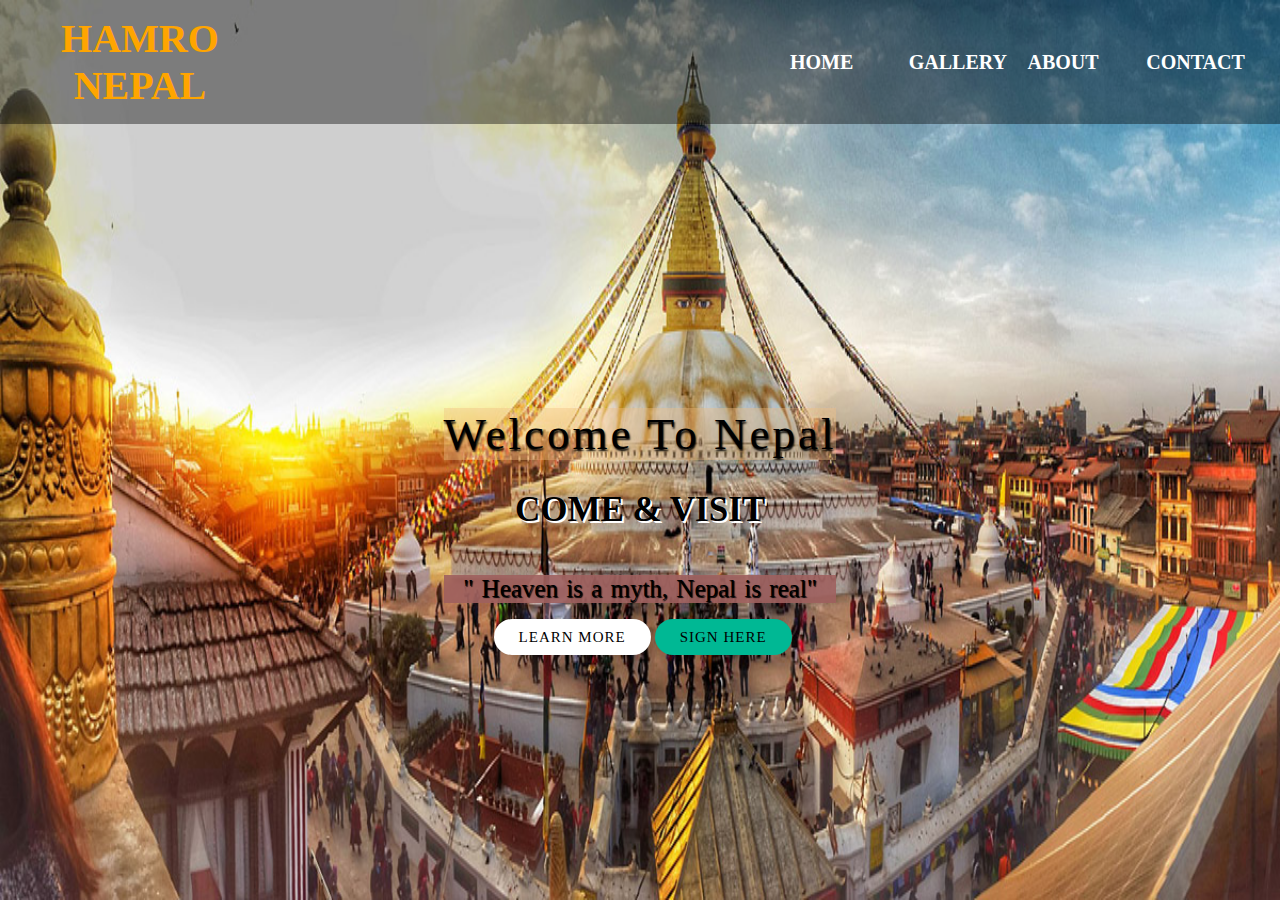
<file: index.html>
<!DOCTYPE html>
<html>
<head>
	<title></title>
</head>
<body>

</body>
</html>
<!DOCTYPE html>
<html>
<head>
	<title></title>
	<link rel="stylesheet" type="text/css" href="css/style.css">
	<link
    rel="stylesheet"
    href="https://cdnjs.cloudflare.com/ajax/libs/animate.css/4.1.1/animate.min.css"
  /> 
  <link
    rel="stylesheet"
    href="https://cdnjs.cloudflare.com/ajax/libs/animate.css/4.1.1/animate.min.css"
  /> 
  
</head>
<body>
	
<header>
    <nav>
    	<div class="logo"> <h1 class="animate__animated animate__flash animate__infinite"> Hamro Nepal </h1> </div>
        <div class="menu">
        	<a href="file:///E:/Hamro%20nepal/index.html">home</a>
        	<a href="https://www.google.com/search?q=nepal+world+heritage+sites+aesthetic&sxsrf=ALeKk00jtdIy8YF8QGh9qQcHg9bncfxevg:1612778586959&source=lnms&tbm=isch&sa=X&ved=2ahUKEwjlnJu2hNruAhUEfisKHWoFCkwQ_AUoAXoECA4QAw&biw=1098&bih=518">gallery</a>
        	<a href="https://en.wikipedia.org/wiki/Nepal">about</a>
        	<a href="#">contact</a>
        </div>
     </nav>		

    <main>
    	<section>
    		<h3 class="animate__animated animate__heartBeat animate__repeat-1	1 animate__delay-1s	1s ">Welcome To Nepal</h3>
    		<h1> COME & VISIT <span class="change_content"></span></h1>
    		<p> " Heaven is a myth, Nepal is real" </p>
    		<a href="#" class="btnone"> Learn more</a>
    		<a href="#" class="btntwo"> sign here</a>
            
    	</section>
    </main>

</header>
</body>
</html>
</file>
<file: css/style.css>
*{
	margin: 0; padding: 0;
	box-sizing: border-box;
}

header{
     height:100vh;
	background-image: url('../image/web.jpg');
    background-size: 100% 100%

}

nav{
	font-size: 20px;
	padding: 15px;
	width: 100%
	height 100vh;
	background:rgba(0,0,0,0.4);
	color: orange;
	display: flex;
	justify-content: space-between;
	align-items: center;
	text-transform: uppercase;
}

.logo{

	width: 20%; text-align: center;
	font-family: Colonna MT;
	
}

.menu{
	width: 38%;
	justify-content: space-between;
	display: flex;


	}
.menu a{

	color: white; text-decoration: none;
	font-weight: bold; width: 25%;
	font-family: Brush script MT;

}

.menu a: first_child{
	color: #00b894;
} 

main{
	width: 100%; height: 85vh;
	display: flex;
	justify-content: center; align-items: center;
}

section{
	padding-top: 40px;


}
section h3{
	font-size:45px;
	font-weight: 200;
	letter-spacing: 3px;
	text-shadow:  1px 2px 2px black;
	text-align: center;
	background-color: rgba(241, 191, 129,0.4);
	transition-property: inherit;
	transition-duration: 2s; 
}

section h1{
	margin: 30px 0 20px 0;
	font-size: 35px;
	font-weight: 700;
	text-shadow: 2px 2px white;
    text-align: center;
    padding-bottom: 25px;

}

section p{
	word-spacing: 2px;
	margin-bottom: 25px;
	text-shadow: 1px 1px 1px black;
	margin-top: 50; margin-left: 50;
	padding-bottom: 50;
	text-align: center;
	font-size: 25px;
	background-color: rgba(158, 96, 94,0.9);



}
section a{
	padding: 10px 25px;
	border-radius: 50px;
	outline: none;
	text-transform: uppercase;
	font-size: 15px;
	font-weight: 500;
	text-decoration: none;
	letter-spacing: 1px;
	transition: all .5s ease;	
    
}


.btnone{
	background: white;
	color: black;
	margin-left: 50px;
	
}

.btnone:hover{
	background:#00b894;
	text-decoration: underline;
}

.btntwo{
	background: #00b894;
	color: black;
   
}
.btntwo:hover{
background:white;
text-decoration: underline;
  }

.change_content:after{
	content: '';
	animation: changetext 10s infinite linear;
	color:purple;
	text-transform: uppercase;
	}

	@keyframes changetext{
		0% {content: "Pokhara" }
		20% {content: "Kathmandu" }
		35% {content: "Chitwan" }
		60% {content: "Lumbini" }
		80% {content: "Illam" }
		100% {content: "Mustang" }
	}

	.menu a:first-child:hover{
		background:orange;
		border-radius: 20px;
		text-decoration: underline;
	}
	.menu a:last-child:hover{
		background:orange;
		border-radius: 10px;
	}

	.menu a:hover{
		background:green;
	}
</file>
